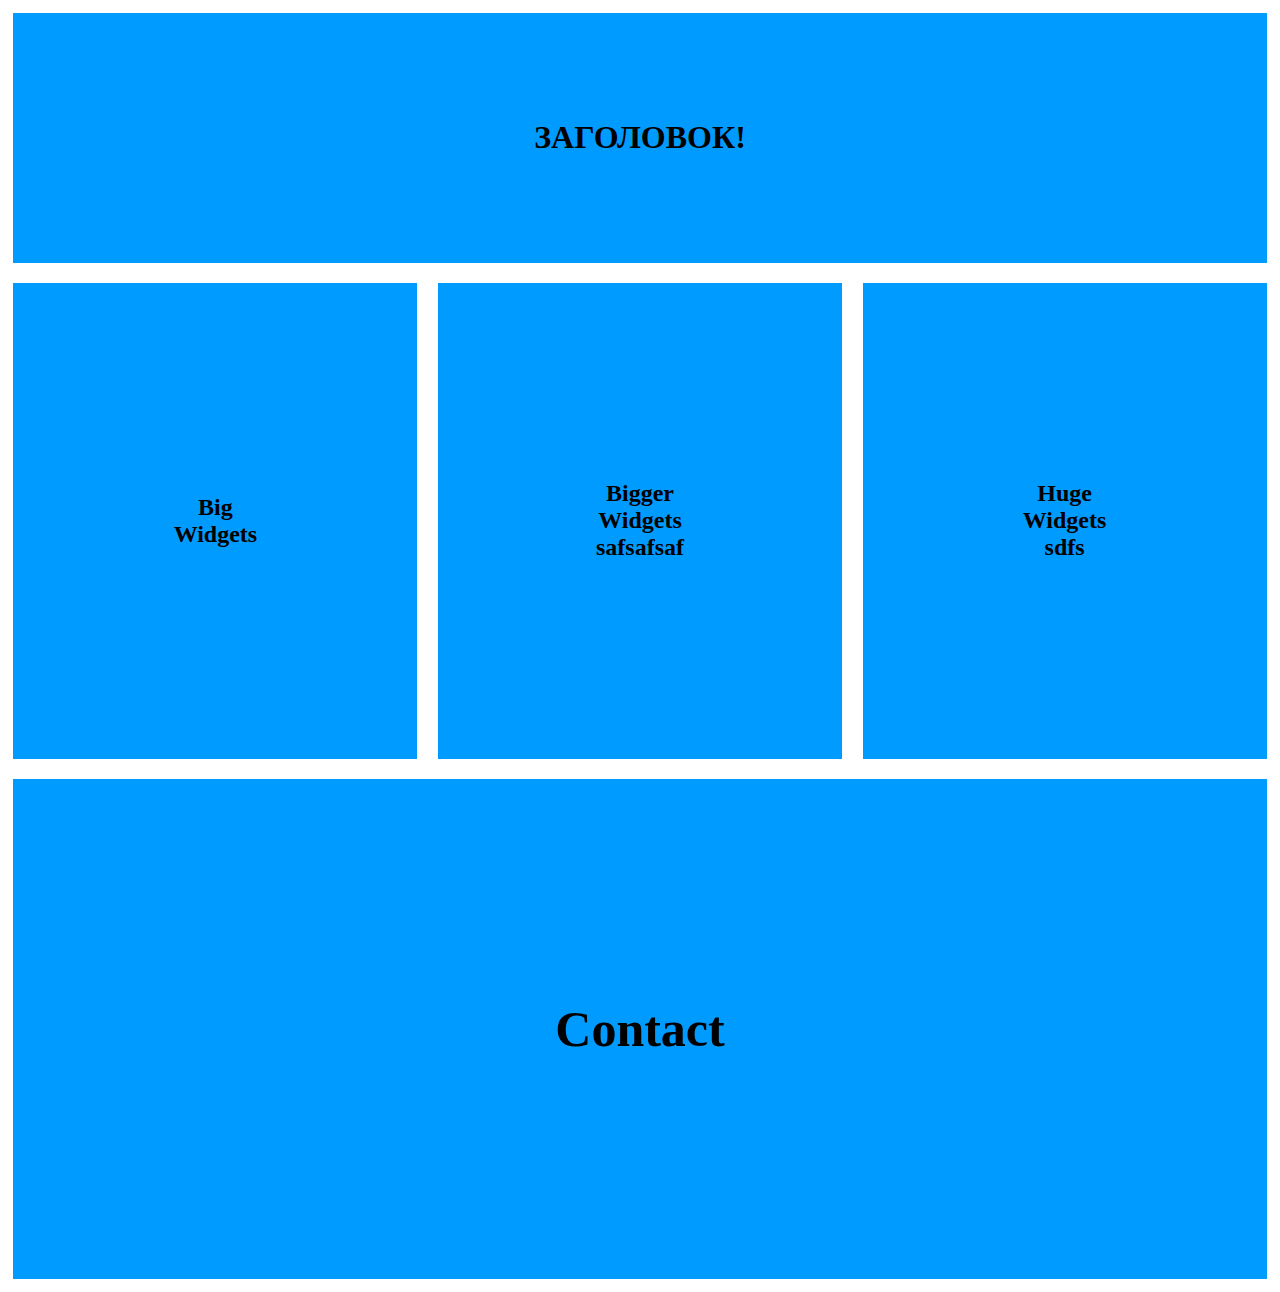
<file: Html_Css_Lsn2/index.html>
<!doctype html>
<html lang="ua">
<head>
    <meta charset="UTF-8">
    <meta name="viewport"
          content="width=device-width, user-scalable=no, initial-scale=1.0, maximum-scale=1.0, minimum-scale=1.0">
    <meta http-equiv="X-UA-Compatible" content="ie=edge">
    <title>Lsn_2</title>
    <link rel="stylesheet" href="styles/main.css">
</head>
<body>

<div id="Page">
    <div class="FirstLine"><h1 class="H1">ЗАГОЛОВОК!</h1></div>

    <div id="SecondLine">
        <div class="SecondBlock">
            <h2>Big Widgets</h2>
        </div>
        <div class="SecondBlock">
            <h2>Bigger Widgets safsafsaf</h2>
        </div>
        <div class="SecondBlock">
            <h2>Huge Widgets sdfs</h2>
        </div>
    </div>

    <div class="ThirdLine">
        <h4>Contact</h4>
    </div>
</div>




</body>
</html>
</file>
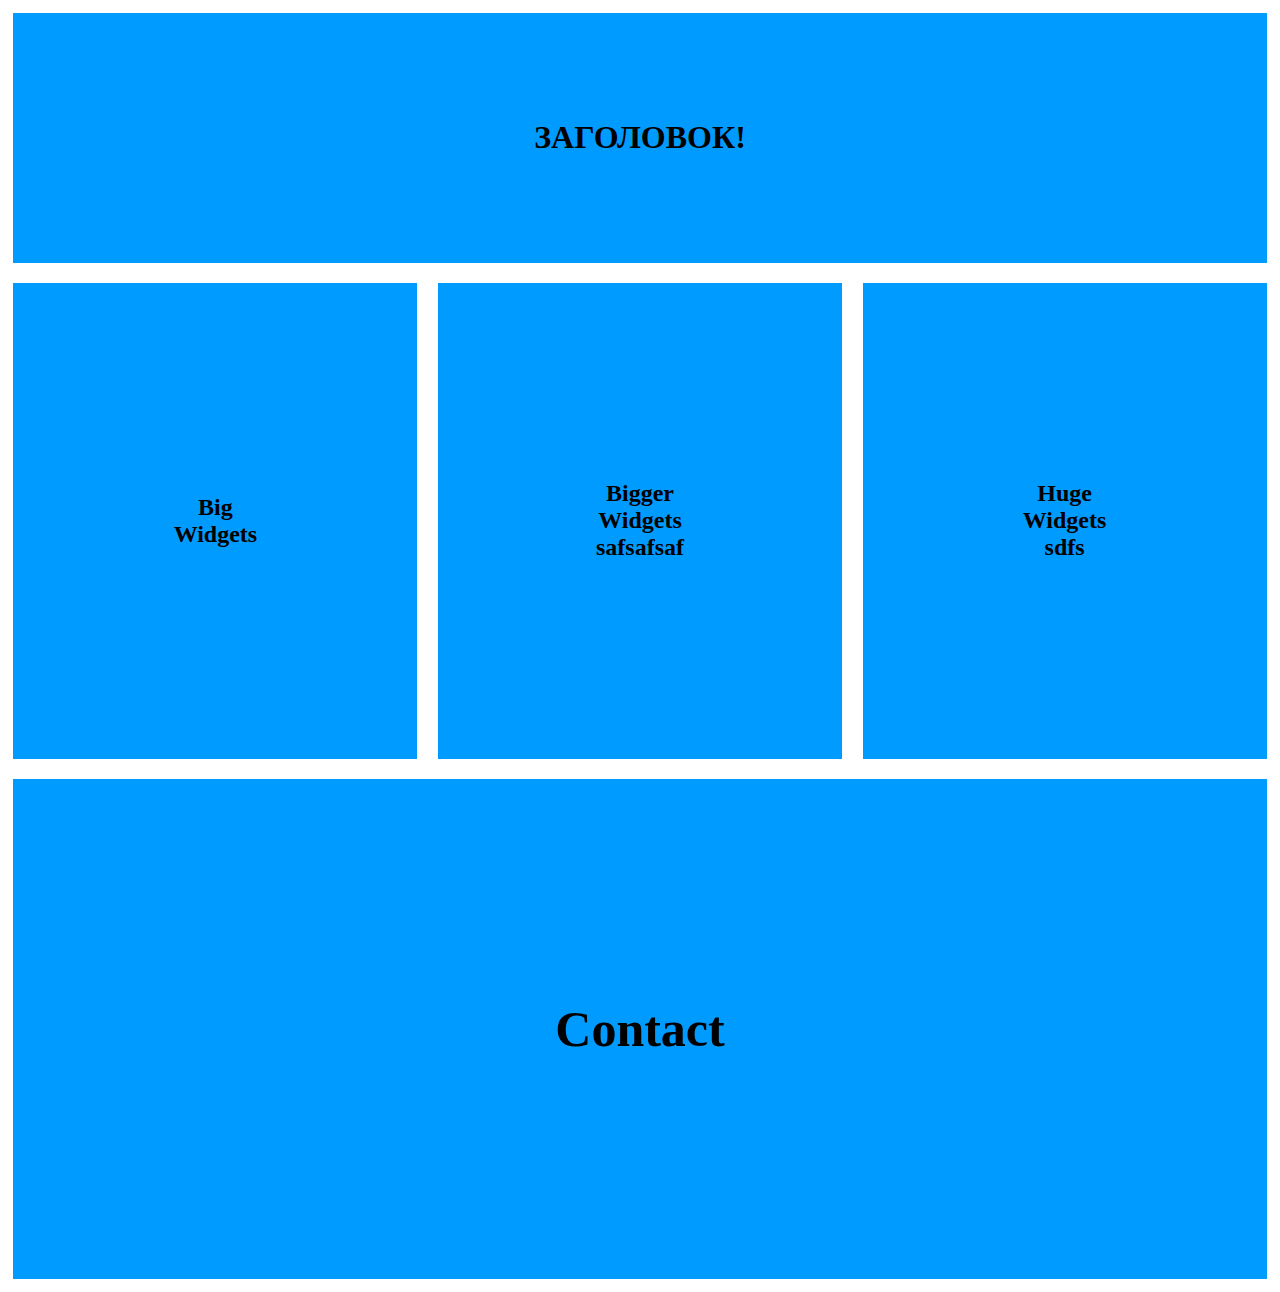
<file: Html_Css_Lsn2/blue_blocks/index.html>
<!doctype html>
<html lang="ua">
<head>
    <meta charset="UTF-8">
    <meta name="viewport"
          content="width=device-width, user-scalable=no, initial-scale=1.0, maximum-scale=1.0, minimum-scale=1.0">
    <meta http-equiv="X-UA-Compatible" content="ie=edge">
    <title>Lsn_2</title>
    <link rel="stylesheet" href="styles/main.css">
</head>
<body>

<div id="Page">
    <div class="FirstLine"><h1 class="H1">ЗАГОЛОВОК!</h1></div>

    <div id="SecondLine">
        <div class="SecondBlock Block1">
            <h2>Big Widgets</h2>
        </div>
        <div class="SecondBlock Block2">
            <h2>Bigger Widgets safsafsaf</h2>
        </div>
        <div class="SecondBlock Block3">
            <h2>Huge Widgets sdfs</h2>
        </div>
    </div>

    <div class="ThirdLine">
        <h4>Contact</h4>
    </div>
</div>




</body>
</html>
</file>
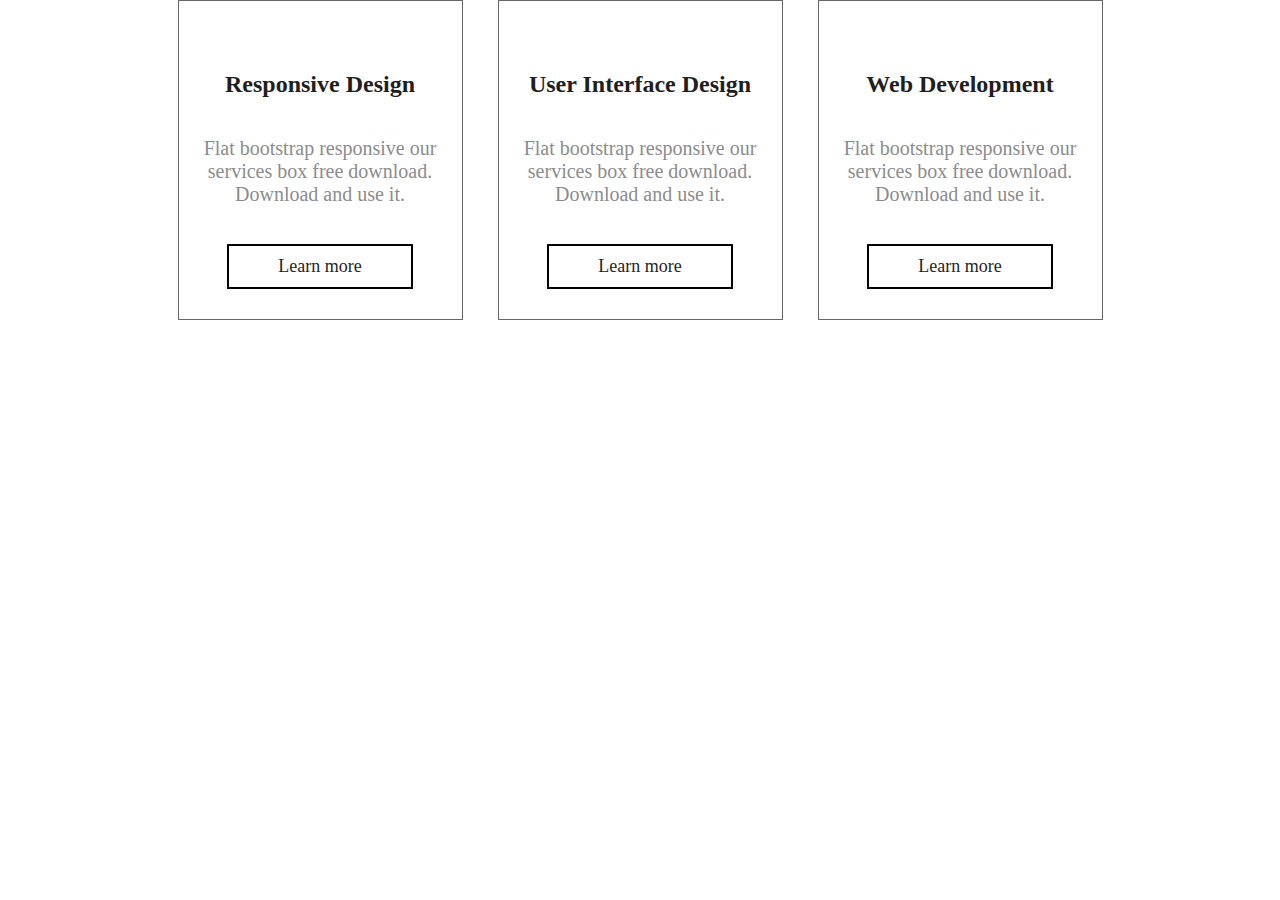
<file: Html_Css_Lsn2/cardN1/index.html>
<!doctype html>
<html lang="en">
<head>
    <meta charset="UTF-8">
    <meta name="viewport"
          content="width=device-width, user-scalable=no, initial-scale=1.0, maximum-scale=1.0, minimum-scale=1.0">
    <meta http-equiv="X-UA-Compatible" content="ie=edge">
    <title>Document</title>
    <link rel="stylesheet" href="main.css">
</head>
<body>
<div class="main">
    <div class="bloks">
        <h2 class="FONT">Responsive Design</h2>
        <p class="FONT">Flat bootstrap responsive our services box free download. <br>Download and use it.</p>
<!--        <button>-->
            <a class="FONT" href="https://www.google.com/">Learn more</a>
<!--        </button>-->
    </div>
    <div class="bloks">
        <h2 class="FONT">User Interface Design</h2>
        <p class="FONT">Flat bootstrap responsive our services box free download. <br>Download and use it.</p>
        <a class="FONT" href="https://www.google.com/">Learn more</a>
    </div>
    <div class="bloks">
        <h2 class="FONT">Web Development</h2>
        <p class="FONT">Flat bootstrap responsive our services box free download. <br>Download and use it.</p>
        <a class="FONT" href="https://www.google.com/">Learn more</a>
    </div>
    
</div>
</body>
</html>
</file>
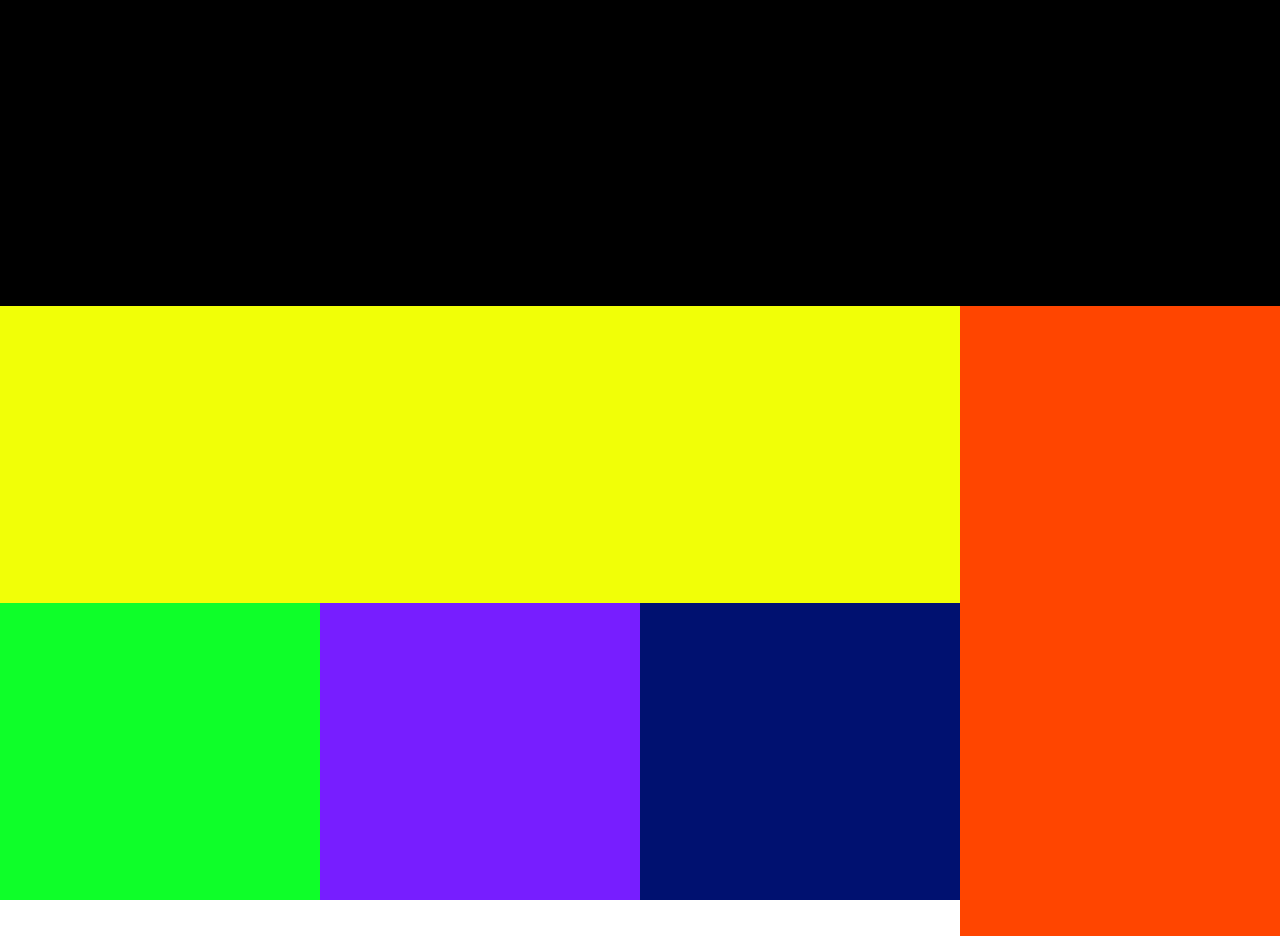
<file: Html_Css_Lsn4/bottom_size/index.html>
<!doctype html>
<html lang="en">
<head>
  <meta charset="UTF-8">
    <meta name="viewport"
          content="width=device-width, user-scalable=no, initial-scale=1.0, maximum-scale=1.0, minimum-scale=1.0">
    <meta http-equiv="X-UA-Compatible" content="ie=edge">
    <title>Lsn4_bottomPick</title>
  <link rel="stylesheet" href="../normalize.css">
  <link rel="stylesheet" type="text/css" href="main.css"/>
</head>
<body>

<div class="main_box">
  <div class="box_one"></div>
  <div class="medium_model">
    <div class="box_two"></div>
    <div class="box_three"></div>
    <div class="box_four"></div>
    <div class="box_five"></div>
  </div>
  <div class="box_six"></div>
</div>

</body>
</html>
</file>
<file: Html_Css_Lsn2/styles/main.css>
body {
    margin: 1%;
    text-align: center;
}
#Page {
    display: flex;
    flex-direction: column;
    row-gap: 20px;
}
h1, h2, h4 {
    margin: 0;
}

h4 {
    font-size: 50px;
}
.FirstLine, .SecondBlock, .ThirdLine {
    background: #009bff;
}
.FirstLine {
    display: flex;
    flex-direction: column;
    height: 250px;
    justify-content: center;
}

#SecondLine {
    display: flex;
    justify-content: space-evenly;
    align-items: center;
    flex-wrap: wrap;
    column-gap: 20px;
    row-gap: 20px;
}
h2 {
    display: flex;
    align-items: center;
    /*box-sizing: border-box;*/
    width: 100px;
    height: 100px;
}
.SecondBlock {
    display: flex;
    flex-wrap: wrap;
    padding: 15% 6%;
    flex: 0 1 32.2%;
    justify-content: center;
    box-sizing: border-box;
}

.ThirdLine {
    display: flex;
    flex-direction: column;
    min-height: 500px;
    justify-content: center;
}
</file>
<file: Html_Css_Lsn2/blue_blocks/styles/main.css>
body {
    margin: 1%;
    text-align: center;
}
#Page {
    display: flex;
    flex-direction: column;
    row-gap: 20px;
}
h1, h2, h4 {
    margin: 0;
}

h4 {
    font-size: 50px;
}
.FirstLine, .SecondBlock, .ThirdLine {
    background: #009bff;
}
.FirstLine {
    display: flex;
    flex-direction: column;
    height: 250px;
    justify-content: center;
}

#SecondLine {
    display: flex;
    justify-content: space-evenly;
    align-items: center;
    flex-wrap: wrap;
    column-gap: 20px;
    row-gap: 20px;
}

h2 {
    display: flex;
    align-items: center;
    /*box-sizing: border-box;*/
    width: 100px;
    height: 100px;
}

.SecondBlock {
    display: flex;
    flex-wrap: wrap;
    padding: 15% 6%;
    flex: 0 1 32.2%;
    justify-content: center;
    box-sizing: border-box;
}

.ThirdLine {
    display: flex;
    flex-direction: column;
    min-height: 500px;
    justify-content: center;
}
</file>
<file: Html_Css_Lsn2/cardN1/main.css>
body {
    margin: 0;
    text-align: center;
}

.main {
    display: flex;
    column-gap: 35px;
    justify-content: center;
    flex-wrap: wrap;
}

.bloks {
    display: flex;
    box-sizing: border-box;
    border: 1px solid #676767;
    padding: 30px 20px 10px;
    width: 285px;
    height: 320px;
    justify-content: center;
    align-items: center;
    flex-direction: column;
}

.FONT {
    font-family: Times, "Times New Roman", Georgia, serif;
}

h2 {
    color: #1f1f1f;
}

p {
    font-size: 20px;
    width: 236px;
    height: 67px;
    color: #8c8c8c;
    padding-bottom: 20px;
}

a {
    border: 2px solid black;
    text-decoration: none; /* Забираєм підкреслення */
    font-size: 18px;
    padding: 10px 49px;
    color: #1f1f1f;
}

a:hover {
    text-decoration: underline;
}

a:visited {
    color: black;
}
</file>
<file: Html_Css_Lsn4/bottom_size/main.css>
body {
    width: 100%;
    height: 100%;
}

.main_box {
    width: 100%;
    height: 100%;
    display: flex;
    flex-wrap: wrap;
}

.box_one {
    background: #000;
}

.box_two {
    background: #f1ff07;
}

.box_three {
    background: #0eff29;
}

.box_four {
    background: #771eff;
}

.box_five {
    background: #001170;
}

.box_six {
    background: orangered;
}

@media screen and (min-width: 0) and (max-width: 768px) {
    .box_one {
        width: 100%;
        height: 21vh;
    }

    .medium_model {
        width: 100%;
        display: flex;
        flex-wrap: wrap;
    }

    .box_two {
        width: 100%;
        height: 29vh;
    }

    .box_three {
        width: 33.33%;
        height: 25vh;

    }
    .box_four {
        width: 33.33%;
        height: 25vh;
    }
    .box_five {
        width: 33.34%;
        height: 25vh;
    }
    .box_six {
        width: 100%;
        height: 29vh;
    }
}


@media screen and (min-width: 768px) {
    .box_one {
        width: 100%;
        height: 34vh;
    }

    .medium_model {
        width: 75%;
        height: 66vh;
        display: flex;
        flex-wrap: wrap;
    }

    .box_two {
        width: 100%;
        height: 33vh;
    }

    .box_three {
        width: 33.33%;
        height: 33vh;
    }

    .box_four {
        width: 33.34%;
        height: 33vh;
    }
    .box_five {
        width: 33.33%;
        height: 33vh;
    }
    .box_six {
        width: 25%;
        height: 70vh;
        min-height: 66vh;
    }
}
</file>
